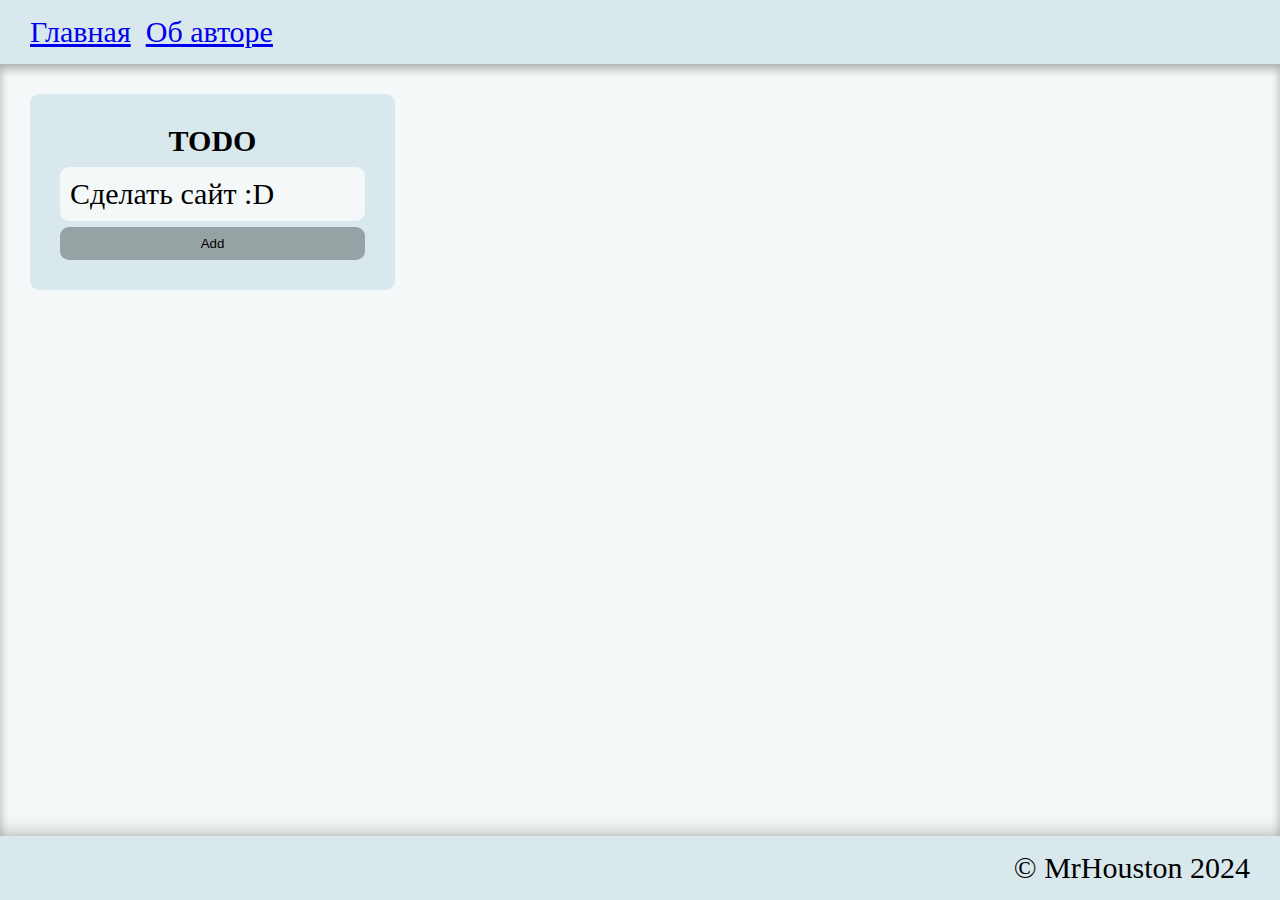
<file: index.html>
<!DOCTYPE html>
<html lang="ru">
<head>
    <meta charset="UTF-8">
    <meta name="viewport" content="width=device-width, initial-scale=1.0">
    <title>Profile</title>
    <link rel="stylesheet" href="style.css">
</head>
<body>
    <header class="wrap">
        <nav>
            <ul id="menu">
                <li><a href="index.html">Главная</a></li>
                <li><a href="profile.html">Об авторе</a></li>
            </ul>
        </nav>
    </header>

    <main class="wrap">
        <div class="kanban">
            <div class="kanban_element">
                <div class="kanban_element_title">TODO</div>
                <div class="kanban_tasks">
                    <div contenteditable class="kanban_task_input">Сделать сайт :D</div>
                </div>
                <button class="kanban_add_task">Add</button>
            </div>
        </div>
    </main>

    <footer class="wrap">
        &#xA9; MrHouston 2024
    </footer>
</body>
</html>
</file>
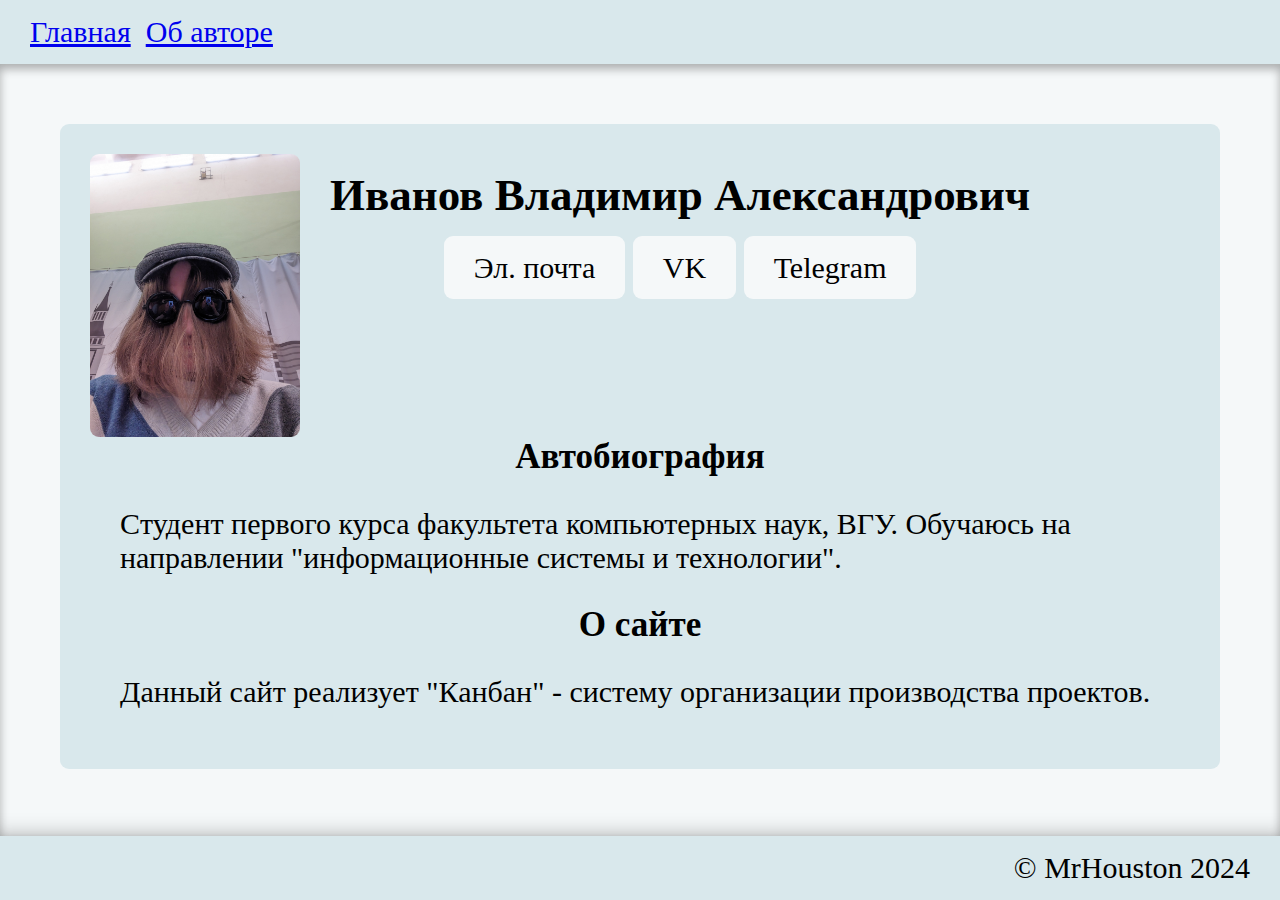
<file: profile.html>
<!DOCTYPE html>
<html lang="en">
<head>
    <meta charset="UTF-8">
    <meta name="viewport" content="width=device-width, initial-scale=1.0">
    <title>Document</title>
    <link rel="stylesheet" href="style.css">
</head>
<body>
    <header class="wrap">
        <nav>
            <ul id="menu">
                <li><a href="index.html">Главная</a></li>
                <li><a href="profile.html">Об авторе</a></li>
            </ul>
        </nav>
    </header>
    
    <main class="wrap">
        <div class="aboutMe">
            <div class="flex">
                <img src=".\authorPhoto1.jpg" alt="Author photo" class="autrhorPhoto">
                <div>
                    <h2>Иванов Владимир Александрович</h2>
                    <p>
                        <a href="mailto:mrhoustonvr@yandex.ru">Эл. почта</a>
                        <a href="https://vk.com/mrhoustonnn">VK</a>
                        <a href="https://t.me/MrH0uston">Telegram</a>
                    </p>
                </div>
            </div>
            <h3>Автобиография</h3>
            <p style="text-align: start;">Cтудент первого курса факультета компьютерных наук, ВГУ. Обучаюсь на направлении "информационные системы и технологии". </p>
            <h3>О сайте</h3>
            <p style="text-align: start;">Данный сайт реализует "Канбан" - систему организации производства проектов. </p>
        </div>
    </main>

    <footer class="wrap">
        &#xA9; MrHouston 2024
    </footer>
</body>
</html>
</file>
<file: style.css>
* {
    padding: 0;
    margin: 0;
}

html {
    font-size: 30px;
    height: 100%;
}


body {
   display: flex;
   flex-direction: column;
   height: 100%;
}

main {
    padding-top: 1rem;
    padding-bottom: 1rem;
    flex-grow: 1;
    overflow: auto;
}

#menu {
    display: flex;
    gap: 0.5rem;
    list-style: none;
    flex-wrap: wrap;
}

header {
    padding: 0.5rem 1rem;
    background-color: #d9e8ec;
}

main {
    background-color: #f5f8f9;
    box-shadow: inset 0px 5px 10px 0px rgba(0, 0, 0, 0.3);

}

footer {
    padding: 0.5rem;
    text-align: right;
    background-color: #d9e8ec;
    box-shadow:  0px 10px 20px 10px rgba(0, 0, 0, 0.3);

}

.wrap {
    padding-left: 1rem;
    padding-right: 1rem;
}

.flex {
    display: flex;
}

.autrhorPhoto {
    width: 7rem;
    height: auto;
    border-radius: 0.3rem;
}

.flexGrow1 {
    flex-grow: 1;
}

.aboutMe {
    border-radius: 0.3rem;
    padding: 1rem;
    margin: 1rem;
    background-color: #d9e8ec;
    text-align: center;
}


.aboutMe h2 {
    margin: .5rem 1rem;
}

.aboutMe p {
    margin: 1rem;
}

.aboutMe a {
    text-decoration: none;
    background-color: #f5f8f9;
    color: black;
    padding: 0.5rem 1rem;
    border-radius: 0.3rem;
}

.aboutMe a:hover {
    opacity: 0.8;
}

.kanban {
    display: flex;
}

.kanban_element {
    padding: 30px;
    width: 25%;
    height: fit-content;
    border-radius: 0.3rem;
    background-color: #d9e8ec;
}

.kanban_element_title {
    text-align: center;
    font-weight: bolder;
    margin-bottom:  0.3rem;
}

.kanban_tasks {
    padding: 10px;
    background-color: #f5f8f9;
    border-radius: 0.3rem;
    cursor: pointer;
}

.kanban_add_task {
    width: 100%;
    padding: 0.3rem 0;
    border: none;
    border-radius: 0.3rem;
    background:rgba(0, 0, 0, 0.3);
    cursor: pointer;
}
</file>
